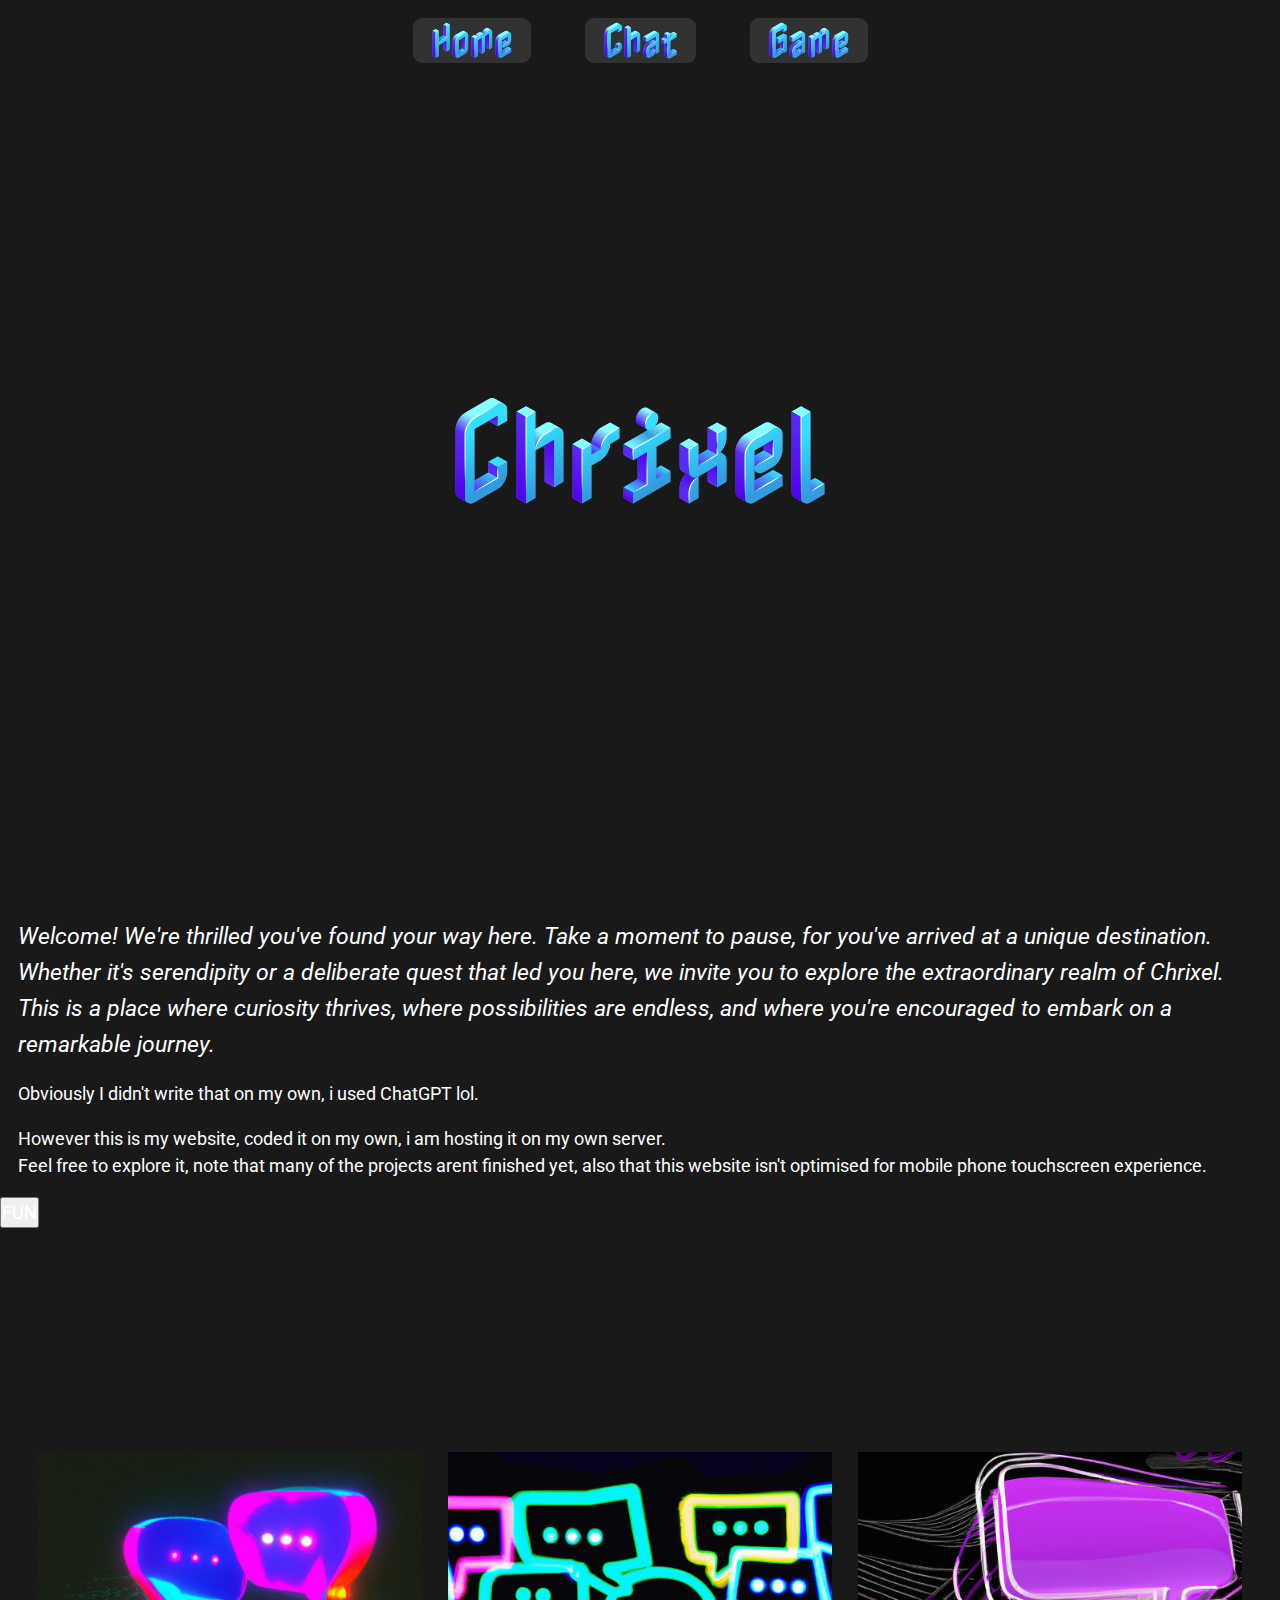
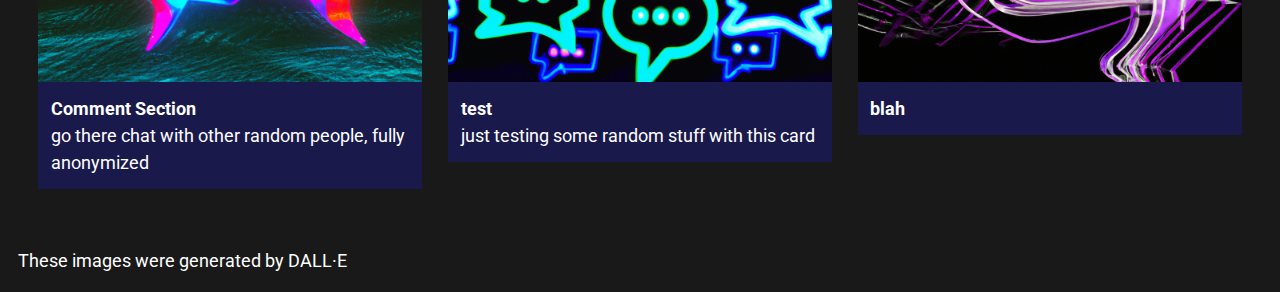
<file: index.html>
<!DOCTYPE html>
<html lang="en">

<head>
  <meta charset="UTF-8">
  <meta http-equiv="X-UA-Compatible" content="IE=edge">
  <meta name="viewport" content="width=device-width, initial-scale=1.0">
  <link rel="stylesheet" href="indexStyle.css">
  <title>Home</title>
</head>

<body>

  
  <!-- navbar -->
  <div id="navbar_container">
    <div id="navbar">
        <a href="https://chrixel.com"><span class="navbar_element nabla" >Home</span></a>
        <a href="https://chrixel.com/chat"><span class="navbar_element nabla">Chat</span></a>
        <a href="https://play.chrixel.com"><span class="navbar_element nabla">Game</span></a>
    </div>
  </div>

  <!-- heading -->
  <div id="heading_container">
    <div id="headtainer">
      <div id="heading" class="nabla">Chrixel</div>
    </div>
  </div>

  <em><p id="intro">Welcome! We're thrilled you've found your way here. Take a moment to pause, for you've arrived at a unique destination. Whether it's serendipity or a deliberate quest that led you here, we invite you to explore the extraordinary realm of Chrixel. This is a place where curiosity thrives, where possibilities are endless, and where you're encouraged to embark on a remarkable journey.</p></em>
  <p>Obviously I didn't write that on my own, i used ChatGPT lol.</p>
  <p>However this is my website,  coded it on my own, i am hosting it on my own server.
    <br>Feel free to explore it, note that many of the projects arent finished yet, also that this website isn't optimised for mobile phone touchscreen experience.
  </p>



  <!-- fun -->
  <button id="funButton">FUN</button>
  <br>
  <canvas id="funCanvas"></canvas>


  <br><br><br>
  <!-- cards -->
  <div id="card_container">

    <a href="https://chrixel.com/firebase"><div class="card">
      <div class="card_image_container"><img src="pictures/DALL·E 2023-06-15 21.05.07 - chat abstract, bright neon colors, dark background, many 3d shapes, LSD warped gliched.png" alt="minecraft" class="card_image"></div>
      <div class="card_text_container">
        <h3 id="card_heading">Comment Section</h3>
        <span id="card_text">go there chat with other random people, fully anonymized</span>
      </div>
    </div></a>

    <div class="card">
      <div class="card_image_container"><img src="pictures/DALL·E 2023-06-15 21.04.52 - chat abstract, bright colors, dark background, neon, contrast, many shapes.png" alt="minecraft" class="card_image"></div>
      <div class="card_text_container">
        <h3 id="card_heading">test</h3>
        <span id="card_text">just testing some random stuff with this card</span>
      </div>
    </div>

    <div class="card">
      <div class="card_image_container"><img src="pictures/DALL·E 2023-06-15 21.05.18 - chat abstract, bright neon colors, dark background, many 3d shapes, LSD warped.png" alt="minecraft" class="card_image"></div>
      <div class="card_text_container">
        <h3 id="card_heading">blah</h3>
        <span id="card_text"></span>
      </div>
    </div>
  </div>

  <br>
  <p>These images were generated by DALL·E</p>

  <script src="index_script.js"></script>
  <script src="fun.js"></script>
</body>
</html>
</file>
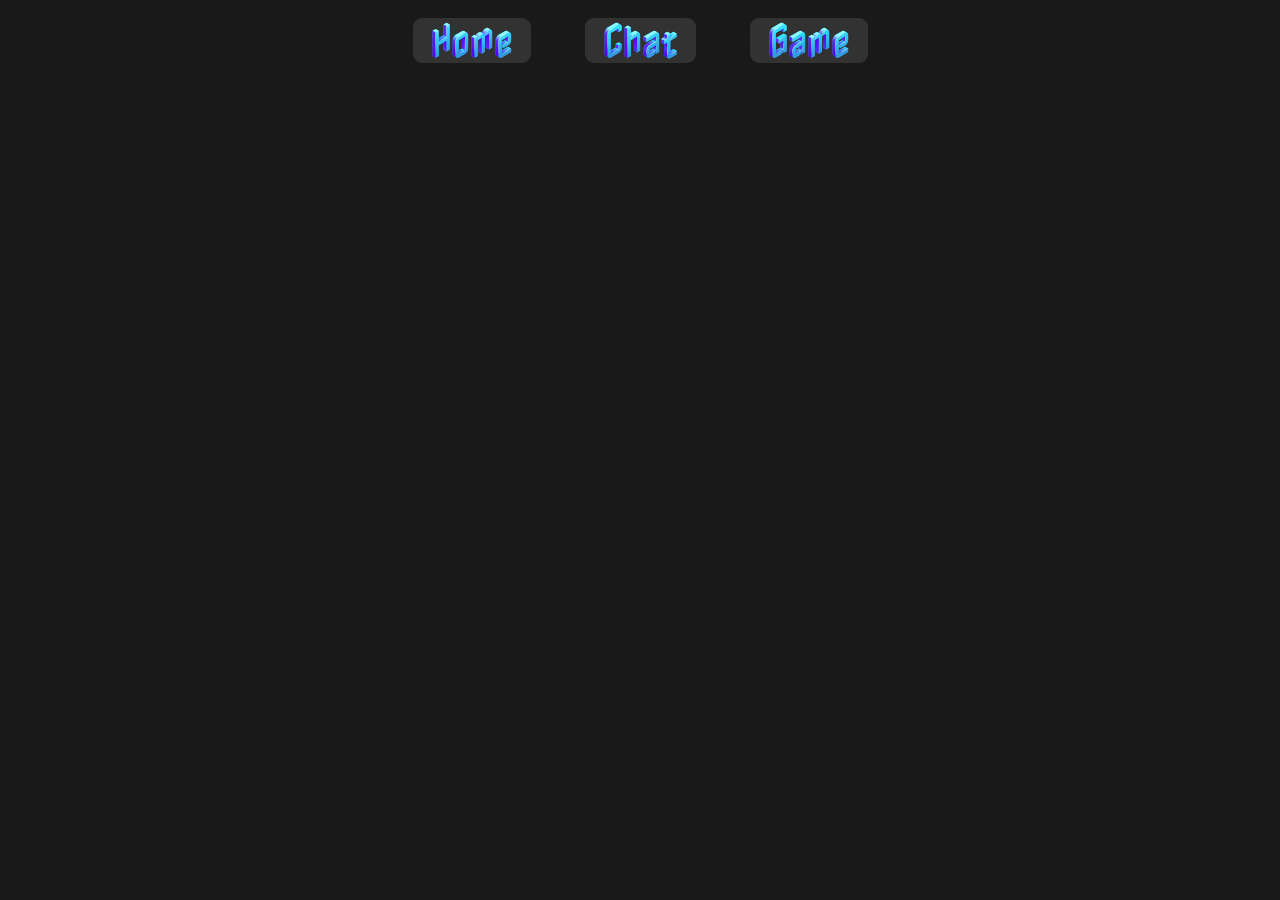
<file: basic/index.html>
<!DOCTYPE html>
<html lang="en">

<head>
  <meta charset="UTF-8">
  <meta http-equiv="X-UA-Compatible" content="IE=edge">
  <meta name="viewport" content="width=device-width, initial-scale=1.0">
  <link rel="stylesheet" href="indexStyle.css">
  <title>Home</title>
</head>

<body>

  
  <!-- navbar -->
  <div id="navbar_container">
    <div id="navbar">
        <a href="https://chrixel.com"><span class="navbar_element nabla" >Home</span></a>
        <a href="https://chrixel.com/chat"><span class="navbar_element nabla">Chat</span></a>
        <a href="https://play.chrixel.com"><span class="navbar_element nabla">Game</span></a>
    </div>
  </div>


</body>
</html>
</file>
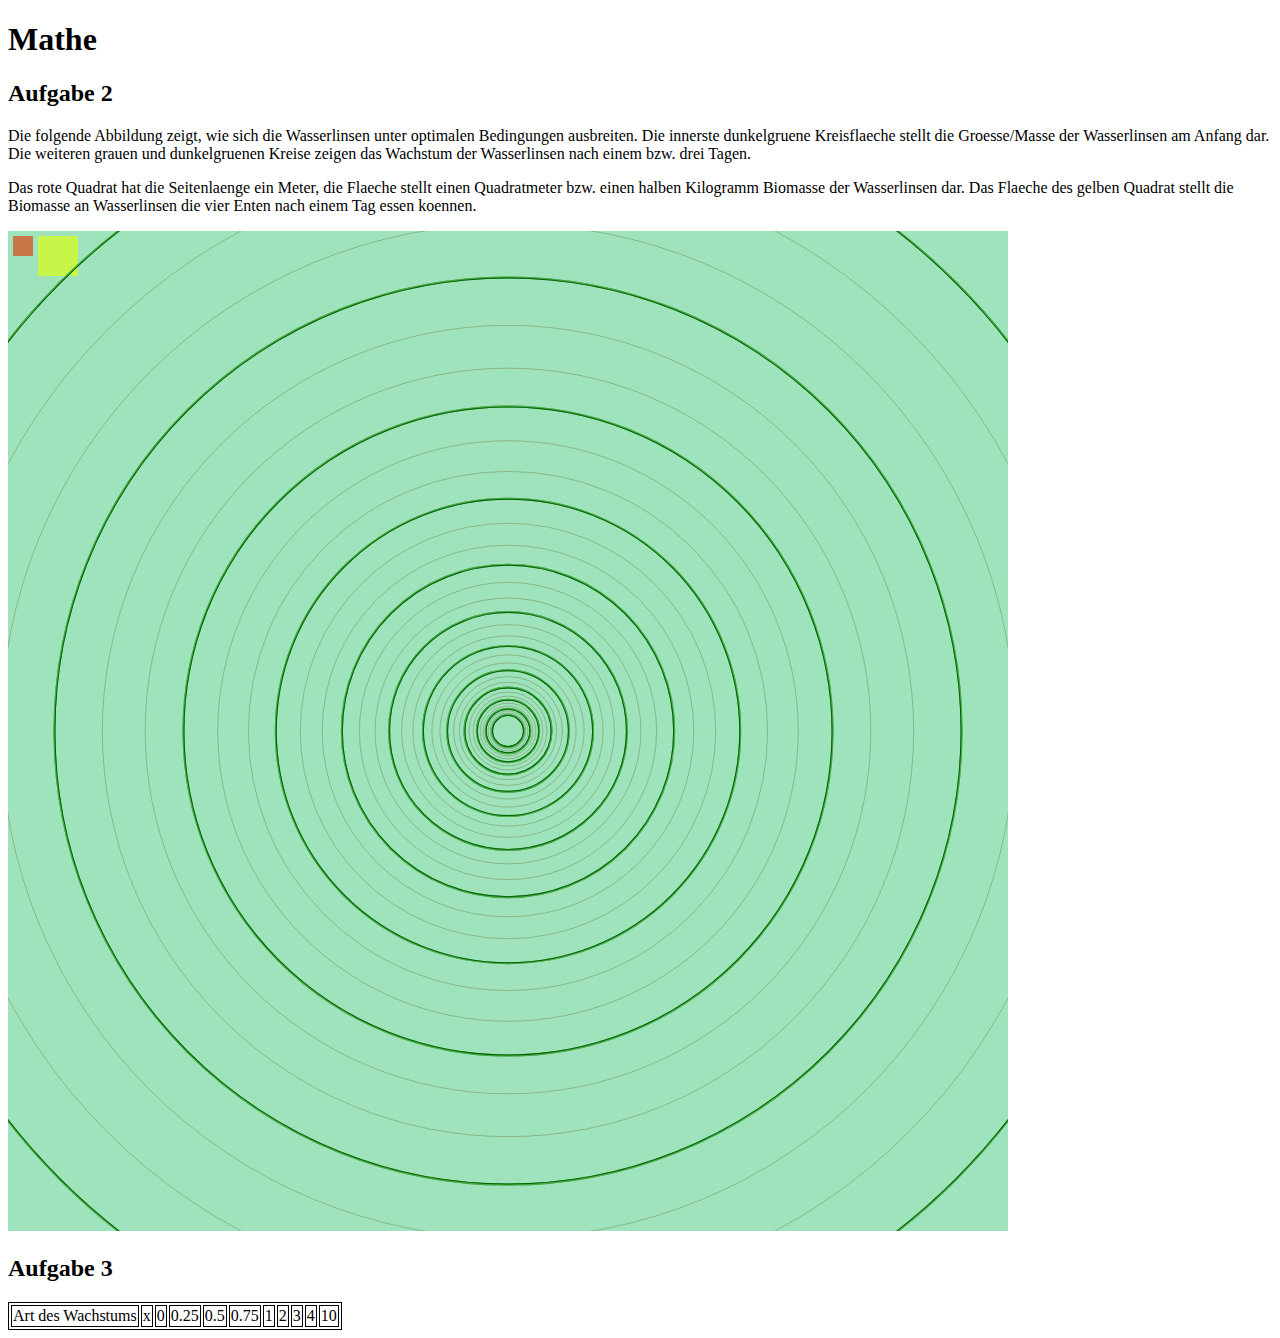
<file: kreise/index.html>
<!DOCTYPE html>
<html lang="en">
<head>
    <meta charset="UTF-8">
    <meta name="viewport" content="width=device-width, initial-scale=1.0">
    <title>Document</title>
</head>
<body>
    <h1>Mathe</h1>
    <h2>Aufgabe 2</h2>
    <p>Die folgende Abbildung zeigt, wie sich die Wasserlinsen unter optimalen Bedingungen ausbreiten. Die innerste dunkelgruene Kreisflaeche stellt die Groesse/Masse der Wasserlinsen am Anfang dar. Die weiteren grauen und dunkelgruenen Kreise zeigen das Wachstum der Wasserlinsen nach einem bzw. drei Tagen.</p>
    <p>Das rote Quadrat hat die Seitenlaenge ein Meter, die Flaeche stellt einen Quadratmeter bzw. einen halben Kilogramm Biomasse der Wasserlinsen dar. Das Flaeche des gelben Quadrat stellt die Biomasse an Wasserlinsen die vier Enten nach einem Tag essen koennen.</p>
    <canvas id="circleCanvas" width="1000" height="1000"></canvas>
    <h2>Aufgabe 3</h2>

    <script src="index.js"></script>
</body>
</html>
</file>
<file: indexStyle.css>
@import url('https://fonts.googleapis.com/css2?family=Nabla&family=Roboto:ital,wght@0,100;0,300;0,400;0,500;0,700;0,900;1,100;1,300;1,400;1,500;1,700;1,900&display=swap');

/* basic style */
  * {
    margin: 0;
    padding: 0;
    font-size: 2vmin;
    font-family: 'Roboto', sans-serif;
    color: white;
    text-decoration: none;
    line-height: 3vmin;  
  }
  body {
    background-color: rgb(25, 25, 25);
    overflow-wrap: break-word;
    
  }

  body::-webkit-scrollbar{
    display: none;
  }

  * p {
    margin: 2vmin;
  }



/* blue palette */
    @font-palette-values --blueus
    {
        font-family: Nabla;
        override-colors:
        0 #329ADE,
        1 #5400EF,
        2 #5E51FA,
        3 #5A2AF9,
        4 #329ADE,
        5 #33E0FD,
        6 #329ADE,
        7 #33E0FD,
        8 #87FFFE,
        9 #FFFFFF;
    }

/* purple-blue palette */
@font-palette-values --purpleus
{
    font-family: Nabla;
    override-colors:
    0 #6A0DAD,
    1 #7E1E9C,
    2 #46038D,
    3 #4B0082,
    4 #483D8B,
    5 #3A3B6F,
    6 #2E0854,
    7 #120A8F,
    8 #0000CD,
    9 #0000FF;
}

    
.nabla {
    font-family: "Nabla", cursive;
    font-palette: --blueus;
    transition: 2s;
  }


/* navbar */
  /* basic */
    #navbar_container {
      position: fixed;
      top: 1vmin;
      left: 0;
      right: 0;
      display: flex;
      margin: 0 auto;
      flex-direction: row;
      justify-content: center;
      align-items: center;
    }
    #navbar {
      display: flex;
      flex-direction: center;
      width: max-content;
      height: max-content;
      align-items: center;
    }
    .navbar_element {
      font-size: 4vmin;
      display: flex;
      width: max-content;
      height: max-content;
      padding: 1vmin 2vmin;
      margin: 1vmin 3vmin;
      transition: 0.5s;
      background-color: rgb(50, 50, 50);
      border-radius: 1vmin;
    }
  /* states */
    /* button interactivity */
      .navbar_element:hover {
        /* create a bright shadow */
        box-shadow: 0 0 0.5vmin 0.5vmin rgb(100, 100, 100);
      }
      .navbar_element:active {
        background-color: dodgerblue;
      }


      
/* content */

#intro {
  font-size: 2.5vh;
  line-height: 4vh;
}

/* heading */
    #heading {
      font-size: 12vh;
    }
    #heading_container {
      display: flex;
      height: 100vh;
      flex-direction: column;
      justify-content: center;
    }
    #headtainer {
      display: flex;
      flex-direction: column;
      align-items: center;
    }

/* cards */
  #card_container {
    display: flex;
    flex-direction: row;
    justify-content: center;        
  }
  .card {
    width: 30vw;
    height: max-content;
    display: inline-block;
    background-color: rgb(25, 25, 75);
    margin: 1vw;
  }
  .card:hover {
    background-color: rgb(25, 25, 200);
    transition: 1s;
  }
  .card_image_container {
    width: 30vw;
    height: 18vw;
    overflow: hidden;
    display: flex;
  }
  .card_image {
    height: 100%;
    object-fit: cover;
    aspect-ratio: 16/9;
    flex-grow: 100;
  }
  .card_text_container {
    padding: 1vw;
    overflow-wrap: break-word;
  }
</file>
<file: basic/indexStyle.css>
@import url('https://fonts.googleapis.com/css2?family=Nabla&family=Roboto:ital,wght@0,100;0,300;0,400;0,500;0,700;0,900;1,100;1,300;1,400;1,500;1,700;1,900&display=swap');

/* basic style */
  * {
    margin: 0;
    padding: 0;
    font-size: 2vmin;
    font-family: 'Roboto', sans-serif;
    color: white;
    text-decoration: none;
    line-height: 3vmin;  
  }
  body {
    background-color: rgb(25, 25, 25);
    overflow-wrap: break-word;
    
  }

  body::-webkit-scrollbar{
    display: none;
  }

  * p {
    margin: 2vmin;
  }



/* blue palette */
    @font-palette-values --blueus
    {
        font-family: Nabla;
        override-colors:
        0 #329ADE,
        1 #5400EF,
        2 #5E51FA,
        3 #5A2AF9,
        4 #329ADE,
        5 #33E0FD,
        6 #329ADE,
        7 #33E0FD,
        8 #87FFFE,
        9 #FFFFFF;
    }

/* purple-blue palette */
@font-palette-values --purpleus
{
    font-family: Nabla;
    override-colors:
    0 #6A0DAD,
    1 #7E1E9C,
    2 #46038D,
    3 #4B0082,
    4 #483D8B,
    5 #3A3B6F,
    6 #2E0854,
    7 #120A8F,
    8 #0000CD,
    9 #0000FF;
}

    
.nabla {
    font-family: "Nabla", cursive;
    font-palette: --blueus;
    transition: 2s;
  }


/* navbar */
  /* basic */
    #navbar_container {
      position: fixed;
      top: 1vmin;
      left: 0;
      right: 0;
      display: flex;
      margin: 0 auto;
      flex-direction: row;
      justify-content: center;
      align-items: center;
    }
    #navbar {
      display: flex;
      flex-direction: center;
      width: max-content;
      height: max-content;
      align-items: center;
    }
    .navbar_element {
      font-size: 4vmin;
      display: flex;
      width: max-content;
      height: max-content;
      padding: 1vmin 2vmin;
      margin: 1vmin 3vmin;
      transition: 0.5s;
      background-color: rgb(50, 50, 50);
      border-radius: 1vmin;
    }
  /* states */
    /* button interactivity */
      .navbar_element:hover {
        /* create a bright shadow */
        box-shadow: 0 0 0.5vmin 0.5vmin rgb(100, 100, 100);
      }
      .navbar_element:active {
        background-color: dodgerblue;
      }
</file>
